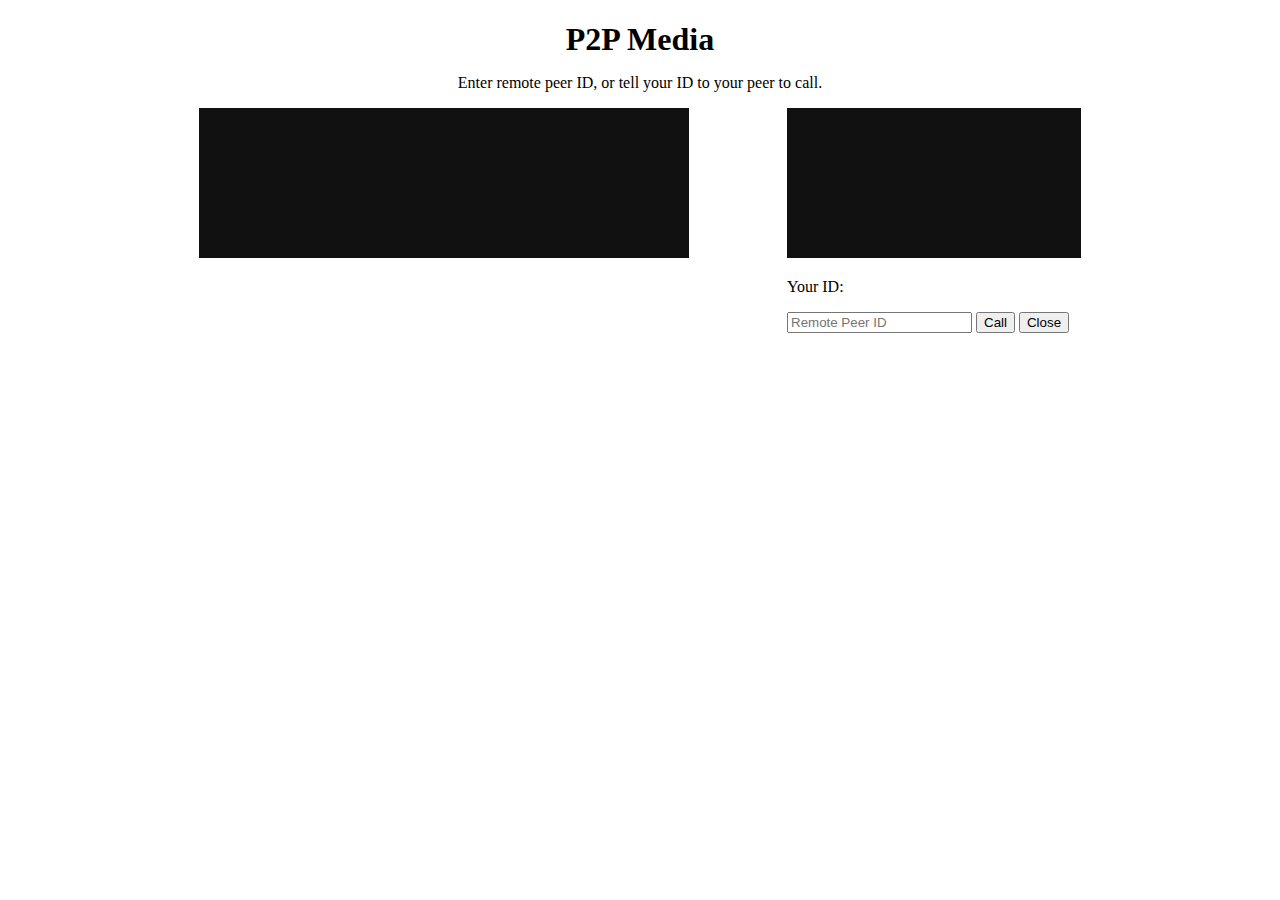
<file: p2p-media/index.html>
<!DOCTYPE html>
<html lang="en">
  <head>
    <meta charset="UTF-8">
    <meta name="viewport" content="width=device-width, initial-scale=1">
    <title>P2P Media</title>
    <link rel="stylesheet" href="../shared/style.css">
  </head>
  <body>
    <div class="container">
      <h1 class="heading">P2P Media</h1>
      <p class="note">
        Enter remote peer ID, or tell your ID to your peer to call.
      </p>
      <div class="p2p-media">
        <div class="remote-stream">
          <video id="js-remote-stream"></video>
        </div>
        <div class="local-stream">
          <video id="js-local-stream"></video>
          <p>Your ID: <span id="js-local-id"></span></p>
          <input type="text" placeholder="Remote Peer ID" id="js-remote-id">
          <button id="js-call-trigger">Call</button>
          <button id="js-close-trigger">Close</button>
        </div>
      </div>
    </div>
    <script src="//cdn.webrtc.ecl.ntt.com/skyway-4.4.0.js"></script>
    <script src="../shared/key.js"></script>
    <script src="./script.js"></script>
  </body>
</html>
</file>
<file: shared/style.css>
/* normalize */
body { margin: 0; }

/* global styles */
video {
  background-color: #111;
  width: 100%;
}

.heading {
  text-align: center;
  margin-bottom: 0;
}

.note {
  text-align: center;
}

.container {
  margin-left: auto;
  margin-right: auto;
  width: 980px;
}

/* p2p-media styles */
.p2p-media {
  display: flex;
  align-items: flex-start;
  flex-direction: row;
  justify-content: space-around;
}

.p2p-media .remote-stream {
  width: 50%;
}

.p2p-media .local-stream {
  width: 30%;
}

@media screen and (max-width: 767px){
  .p2p-media{
    flex-direction: column;
  }
  .p2p-media .remote-stream,
  .p2p-media .local-stream{
    width: 100%;
  }
}
</file>
